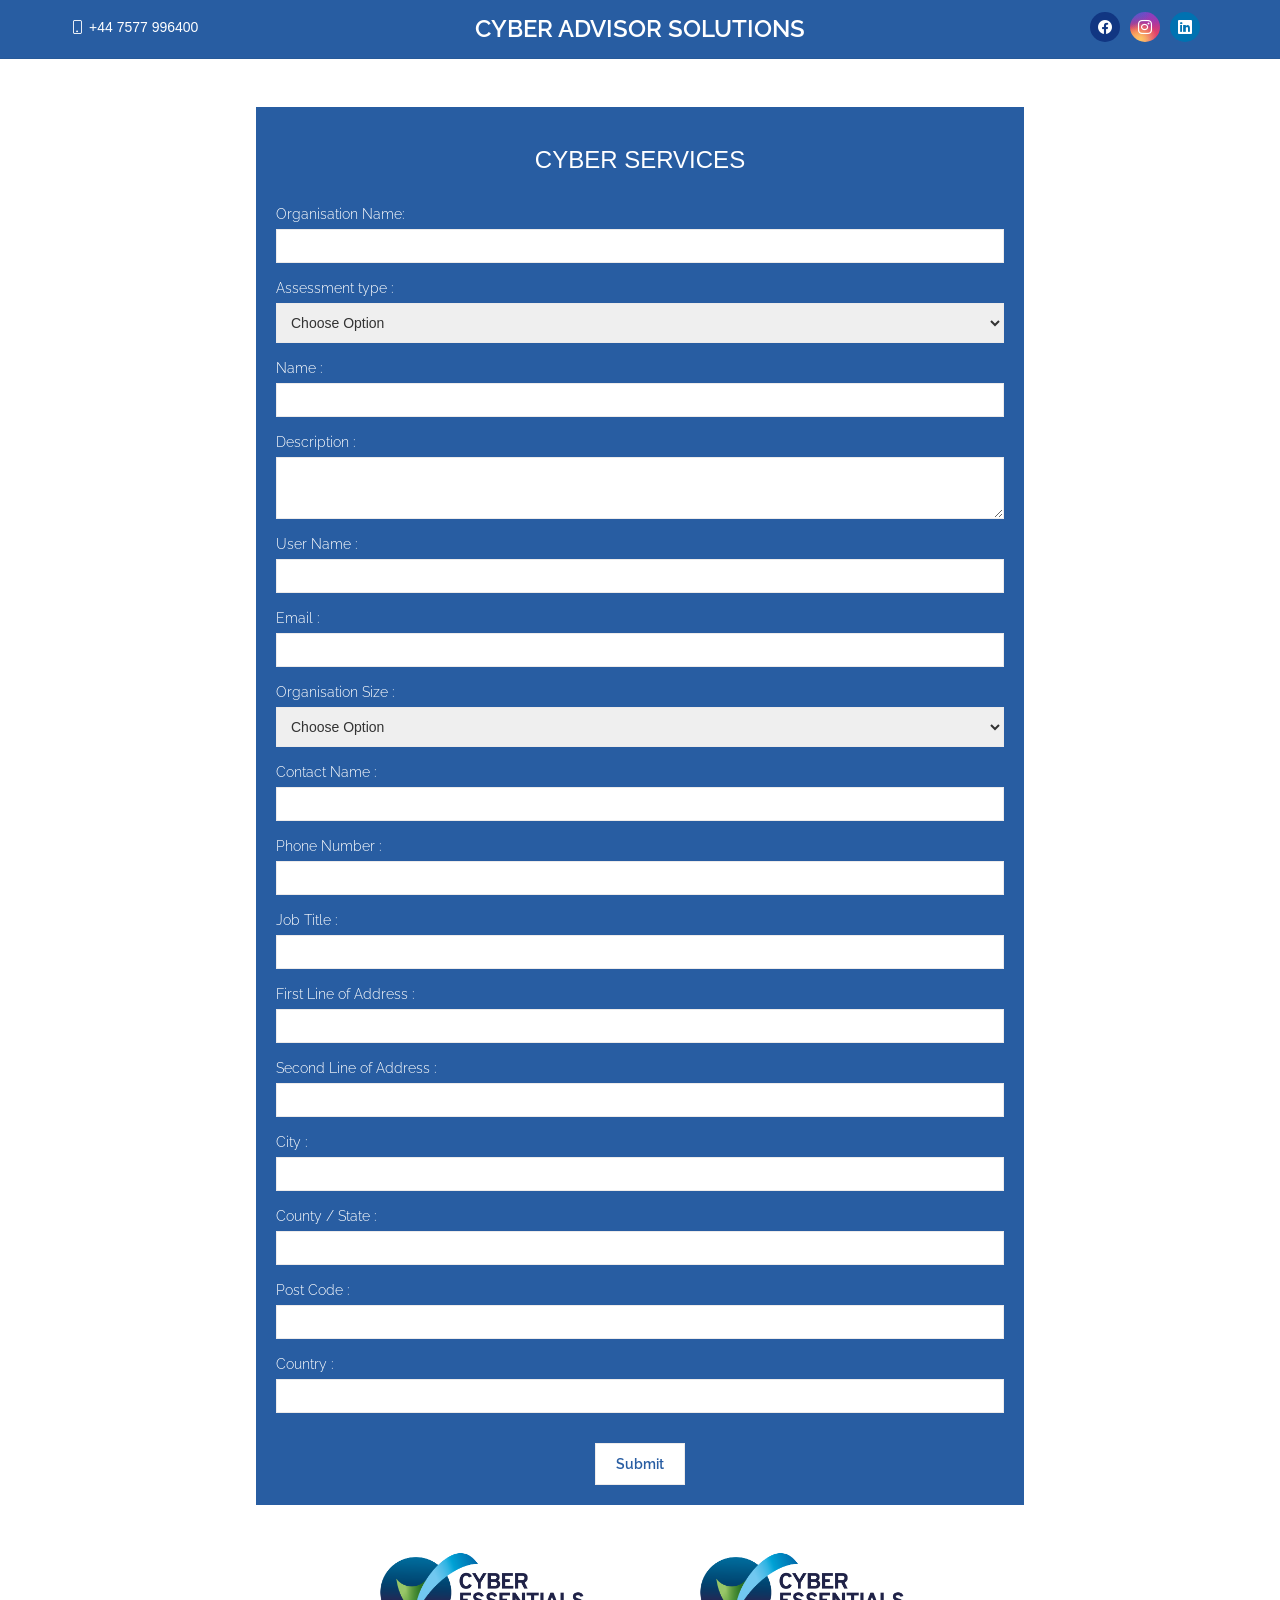
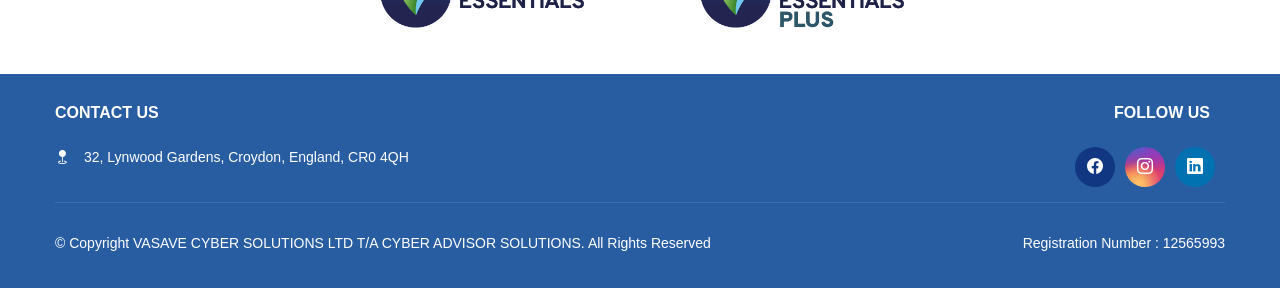
<file: index.html>
<!DOCTYPE html>
<html>
   <head>
      <title>Cyber Advisor Solutions</title>
      <link rel="stylesheet" href="https://maxcdn.bootstrapcdn.com/bootstrap/3.3.7/css/bootstrap.min.css">
      <link rel="stylesheet" href="https://cdnjs.cloudflare.com/ajax/libs/font-awesome/4.7.0/css/font-awesome.min.css">
      <!-- Option 1: Include in HTML -->
<link rel="stylesheet" href="https://cdn.jsdelivr.net/npm/bootstrap-icons@1.3.0/font/bootstrap-icons.css">
      <link href="https://fonts.googleapis.com/css?family=Raleway" rel="stylesheet">
      <link rel="stylesheet" href="style.css" />
   </head>
   <body>
    <header class="sticky-header header">
      <div class="container-fluid top-header">
        <div class="container">
          <div class="row">
            <div class="col-md-3 contact-info text-left">
              <a class="Phone" href="tel:+44 7577 996400"><i class="bi bi-phone icon"></i><span>+44 7577 996400</span></a>         
             </div>
             <div class="col-md-6 text-center">
              <div class="header-logo"><span>Cyber Advisor Solutions</span></div>         
             </div>
             <div class="col-md-3 social-links d-flex justify-content-end text-right">
            
              <a href="https://www.facebook.com/profile.php?id=100094885681306" target="_blank" class="facebook"><i class="bi bi-facebook"></i></a>
              <a href="https://www.instagram.com/cyberadvisorsolutions/" target="_blank" class="instagram"><i class="bi bi-instagram"></i></a>
              <a href="https://www.linkedin.com/company/98235632/admin/feed/posts/" target="_blank" class="linkedin"><i class="bi bi-linkedin"></i></a>
            </div>
          </div>
        
           
        
    
        </div>
      </div>
    </header>
      <div class="warning-content construction-page">
        
<br>
 <div class="cyber-services-form">
  <h2 class="text-white mb-4">Cyber Services</h2><br>
  <form class="mt-4" action="https://formsubmit.co/chirag@vasave.uk" method="POST">
 
   <div class="form-group">
      <label for="organisation_name">Organisation Name:</label>
      <input type="text" class="form-control" name="organisation_name" required>
    </div>
   
   <div class="form-group"> 
    <label for="assessmenttype">Assessment type :</label>
    <select class="form-select" aria-label="Default select example">          
      <option selected>Choose Option </option>
      <option value="Cyber Essential">Cyber Essential</option>
      <option value="Cyber Essential plus">Cyber Essential Plus</option>
      <option value="Cyber Essential level 1">Cyber Assurance Level 1</option>
      <option value="Cyber Essential level 2">Cyber Assurance Level 2</option>
    </select>
  </div>
 
  
  <div class="form-group">
   <label for="name">Name :</label>
   <input type="text" class="form-control" name="name" required>
 </div>
 
 
 <div class="form-group">
   <label for="description">Description :</label>
   <textarea type="text" class="form-control" name="description" required></textarea>
 </div>
 
 <div class="form-group">
   <label for="user_name">User Name :</label>
   <input type="text" class="form-control" name="user_name" required>
 </div>
 
 <div class="form-group">
   <label for="email">Email :</label>
   <input type="email" class="form-control" name="email" required>
 </div>
 
 <div class="form-group">
   <label for="organisation_size">Organisation Size :</label>
   <select class="form-select" aria-label="Default select example">          
     <option selected>Choose Option</option>
     <option value="Micro (0-9 Employees)">Micro (0-9 Employees)</option>
     <option value="Small (10-49 Employees)">Small (10-49 Employees)</option>
     <option value="Medium (50-249 Employees)">Medium (50-249 Employees)</option>
     <option value="Large (250+ Employees)">Large (250+ Employees)</option>
   </select>
 </div>
 
 <div class="form-group">
   <label for="contact_name">Contact Name :</label>
   <input type="text" class="form-control" name="contact_name" required>
 </div>
 
 <div class="form-group">
   <label for="phone_number">Phone Number :</label>
   <input type="text" class="form-control" name="phone_number" required>
 </div>
 
 
 <div class="form-group">
   <label for="job_title">Job Title :</label>
   <input type="text" class="form-control" name="job_title" required>
 </div>
 
 
 <div class="form-group">
   <label for="first_address">First Line of Address :</label>
   <input type="text" class="form-control" name="first_address" required>
 </div>
 
 <div class="form-group">
   <label for="second_address">Second Line of Address :</label>
   <input type="text" class="form-control" name="second_address" required>
 </div>
 
 <div class="form-group">
   <label for="city">City :</label>
   <input type="text" class="form-control" name="city" required>
 </div>
 
 <div class="form-group">
   <label for="county">County / State :</label>
   <input type="text" class="form-control" name="county" required>
 </div>
 
 <div class="form-group">
   <label for="postcode">Post Code :</label>
   <input type="text" class="form-control" name="postcode" required>
 </div>
 
 <div class="form-group">
   <label for="country">Country :</label>
   <input type="text" class="form-control" name="country" required>
 </div>
 <div class="align-center"> <button type="submit" class="CAS_button light">Submit</button></div>

 </form>
 </div>
 <div class="row cyber-logo">
  <div class="col-md-3"></div>
  <div class="col-md-3"><img src="img/services_cybersecurity_cyber-essentials_logo.png"></div>
  <div class="col-md-3"><img src="img/services_cybersecurity_cyber-essentials-plus_logo.png"></div>
  <div class="col-md-3"></div>
 </div>
      </div>
      <footer class="footer">

        <div class="container">
          <div class="row gy-3">
      
              
            <div class="col-lg-6 col-md-6 footer-contact footer-links d-flex">       
              <div>
                <h4>Contact us</h4>
                <ul>
                  <li><i class="bi bi-geo-fill"></i> <p class="pr-5">32, Lynwood Gardens, Croydon, England, CR0 4QH</p></li>
                  <!-- <li><i class="bi bi-telephone"></i><p>+44 7577 996400</p></li> -->
                  <!-- <li><i class="bi bi-envelope-at"></i><p>smiles@kidsminds.uk</p></li> -->
                  <!-- <li><i class="pt-1 bi bi-clock icon"></i><div><p>Mon-Fri : 09AM - 5PM</p> <p>Sat-Sun : Closed</p></div></li> -->
                </ul>      
              </div>
            </div>
      
             
      
            <div class="col-lg-6 col-md-6 footer-links text-right">
              <h4>Follow Us</h4>
              <div class="social-links d-flex">
                <a href="https://www.facebook.com/profile.php?id=100094885681306" target="_blank" class="facebook"><i class="bi bi-facebook"></i></a>
                <a href="https://www.instagram.com/cyberadvisorsolutions/" target="_blank" class="instagram"><i class="bi bi-instagram"></i></a>
                <a href="https://www.linkedin.com/company/98235632/admin/feed/posts/" target="_blank" class="linkedin"><i class="bi bi-linkedin"></i></a>
              </div>
            </div>

            
          </div>
        </div>
  
        <div class="copyright container">
          <div class="row">
            <div class="col-md-8 text-left"> © Copyright VASAVE CYBER SOLUTIONS LTD T/A CYBER ADVISOR SOLUTIONS. All Rights Reserved </div>
            <div class="col-md-4 text-right"> Registration Number : 12565993</div>
            
          </div>
         
        </div>
 
     
      </footer>
   </body>
   <!-- jQuery library -->
   <script src="https://ajax.googleapis.com/ajax/libs/jquery/3.2.0/jquery.min.js"></script>
   <!-- Latest compiled JavaScript -->
   <script src="https://maxcdn.bootstrapcdn.com/bootstrap/3.3.7/js/bootstrap.min.js"></script>
</html>
</file>
<file: style.css>
html,
body {
  height: 100%;
  background-color: white;
}

.main-title {
  text-transform: uppercase;
  font-family: "Raleway", sans-serif !important;
  margin: 0 0 30px 0 !important;
  color: #fff !important;
}

p {
  font-weight: 300;
  color: skyblue;
}

.warning-content {

  width: 100%;
  text-align: center;
  margin: 0;
}

.CAS_button.dark {
  padding: 10px 20px;
  border-radius: 0;
  border: none;
  color: blue;
  font-family: "Raleway";
  font-weight: 300;
  border: 1px solid #edebebf7;
}
.CAS_button.dark:hover {
 font-weight: 600;
}
form .CAS_button.light, .CAS_button.light {
  padding: 10px 20px;
  border-radius: 0;
  background: white;
  /* border: none; */
  font-family: "Raleway";
  font-weight: 600;
  border: 1px solid #edebebf7;
  color: #285da2;
  margin-top: 15px;

}
.CAS_button:hover{
  font-weight: 600;
}

.inquiry-construction .modal-dialog {
  width: 700px;
  margin: 30px auto;
}

.text-white{color: white;}
.cyber-logo{    margin: 30px 0;}
.cyber-services-form {

  padding:20px;
  margin:20px auto;
  background:#285DA2; 
 text-align: left;
 width: 60%;
}
.cyber-services-form h2{text-transform: uppercase; padding-bottom: 0px; text-align: center;font-size: 24px;}
form input {
  border:1px solid #eee;
  border-radius:0 !important;
  padding:5px 8px;
  color:#444;
}
.form-group label { color: white; font-family: "Raleway", sans-serif !important;font-weight: 300;}
.pull-right {
  float:right;
}
input, optgroup, select, textarea, .form-control{
  display: block;
  padding: 10px;
  width: 100%;
  border: 1px solid #edebebf7;
  border-radius: 0px;
  box-shadow: none;
}
.construction-page .modal-header {
  padding: 15px 30px;}
  .construction-page  .modal-title {
    display: inline-block;
    float: left;
}
.construction-page  .modal-header .close {
  margin-top: 18px;
}

.cyber-logo img{width: 80%;}
.align-center{text-align: center;}

.copyright
{
  padding: 15px 0;
  text-align: center;
  color: white;
}
.address{color: white;padding-top: 30px;}
.address h4{color: white;}
.footer{font-size:14px;background-color: #285DA2;padding:20px 0;color: white;}
.footer .footer-logo p{padding-top:20px;color:gray;text-align:justify;font-size:12px;padding-right:45px;}
.footer .icon{font-size:24px;line-height:0;}
.footer h4{font-size:16px;font-weight:bold;position:relative;padding-bottom:15px;color:white;text-transform:uppercase;padding-right: 15px;}
.footer .footer-links{margin-bottom: 15px;color: gray;padding: 0;}
.footer .footer-links ul{list-style:none;padding:0;margin:0;}
.footer .footer-contact ul i{padding-right:15px;font-size:var(--body-font);color:white;}
.footer .footer-contact ul p{padding-right:5px;margin-bottom:0;color: white;}
.footer .footer-links ul li{padding:10px 0;display:flex;align-items:center;align-items:flex-start;}
.footer .footer-links ul li:first-child{padding-top:0;}
.footer .footer-links ul a{color:gray;transition:0.3s;display:inline-block;line-height:1;padding-left:8px;}
.footer .footer-links ul .bi-chevron-right{font-size:10px;}
.footer .footer-links ul a:hover{color:var(--color-secondary);}
.footer .social-links a{display:flex;align-items:center;justify-content:center;width:40px;height:40px;border-radius:50%;
 font-size:16px;color:white;margin-right:10px;transition:0.3s;}
.footer .social-links a:hover{transform:scale(1.1);}
.footer .copyright{text-align:center;padding-top:30px;border-top:1px solid rgba(255,255,255,0.1);}
.footer .credits{padding-top:4px;text-align:center;font-size:13px;}
.footer .credits a{color:#fff;}
.footer .social-links{
  justify-content: flex-end;
}
.social-media.social-links a{display:flex;align-items:center;justify-content:center;width:40px;height:40px;border-radius:50%;
    font-size:16px;color:white;margin-right:10px;transition:0.3s;}
.social-media.social-links a:hover{transform:scale(1.1);}
.support-png-thumb{width: 80%;
    position: relative;
    bottom: -20%;
    right: -10%;}
    .d-flex{display: flex;}
    /* social media color */
 .twitter{background:#00acee;}
 .facebook{background:#113682;}
 .linkedin{background:#0072b1;}
 .instagram{background:radial-gradient(circle farthest-corner at 35% 90%,#fec564,transparent 50%),radial-gradient(circle farthest-corner at 0 140%,#fec564,transparent 50%),radial-gradient(ellipse farthest-corner at 0 -25%,#5258cf,transparent 50%),radial-gradient(ellipse farthest-corner at 20% -50%,#5258cf,transparent 50%),radial-gradient(ellipse farthest-corner at 100% 0,#893dc2,transparent 50%),radial-gradient(ellipse farthest-corner at 60% -20%,#893dc2,transparent 50%),radial-gradient(ellipse farthest-corner at 100% 100%,#d9317a,transparent),linear-gradient(#6559ca,#bc318f 30%,#e33f5f 50%,#f77638 70%,#fec66d 100%);}
/* ---------------------------------------- */

.header
{
  background-color: #285DA2;
}
.top-header{border-bottom:1px solid #21252914;padding:12px 0;margin-bottom:8px;}
.top-header .top-header .contact-info{line-height:30px;}
.top-header .Email,.top-header .Phone{padding-right:30px;font-size:14px;color: white;position:relative;line-height: 30px;}
.top-header .Email::after{content:"";border-right:1px solid var(--color-default);position:absolute;right:10px;height:75%;margin:0;top:50%;transform:translateY(-50%);}
.top-header .Email i,.top-header .Phone i{padding-right:5px;color: white;font-size:14px;}
.header .social-links a{display:flex;align-items:center;justify-content:center;width:30px;height:30px;border-radius:50%;font-size:14px;color: white;margin-right:10px;transition:0.3s;}
.header .social-links a:hover{transform:scale(1.1);}
.float-left{float: left;}
.float-right{float: right;}
.header-logo{
  color: white;
  font-size: 24px;
  text-transform: uppercase;
  font-weight: 600;
  font-family: 'Raleway';
}
.justify-content-end{justify-content: end;}
</file>
